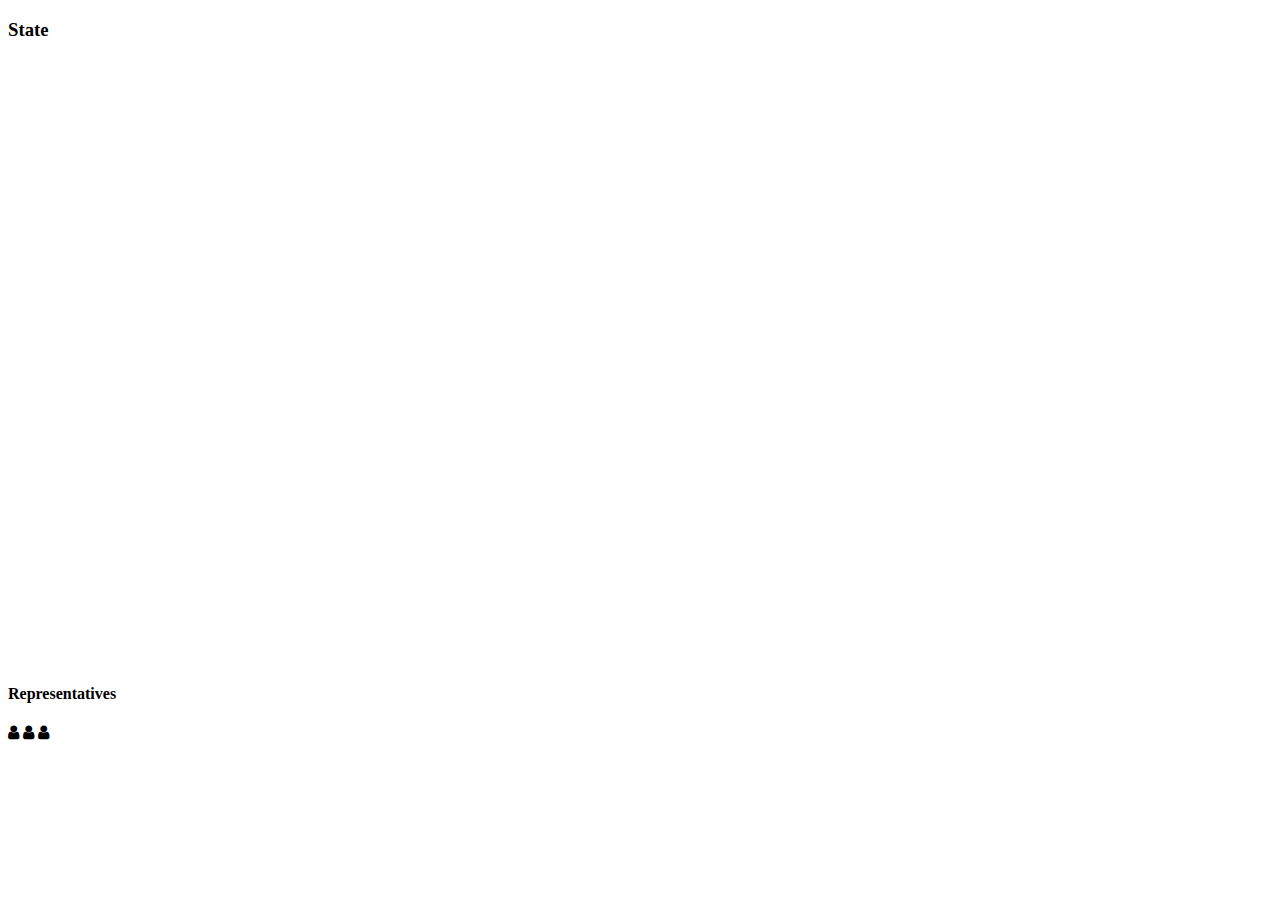
<file: cora/generate_svg.html>
<!DOCTYPE html>
<html>

<head>
  <meta charset="utf-8" />
  <title>SVG Generation</title>
  <meta name="viewport" content="initial-scale=1,maximum-scale=1,user-scalable=no" />
  <link rel="stylesheet" href="https://cdnjs.cloudflare.com/ajax/libs/font-awesome/4.7.0/css/font-awesome.min.css">
  <script src="https://d3js.org/d3.v5.min.js"></script>
  <script src="https://ajax.googleapis.com/ajax/libs/jquery/1.11.3/jquery.min.js"></script>

</head>

<body>
  <div id="state-div" class="state-div">
    <h3 class="state-label">State</h3>
    <svg id="example_state" width="600" height="600"></svg>
  </div>

  <div class="reps-div">
    <h4>Representatives</h4>
    <i id="rep1" class="fa fa-user fa-7x"></i>
    <i id="rep2" class="fa fa-user fa-7x"></i>
    <i id="rep3" class="fa fa-user fa-7x"></i>
  </div>
</body>

<script>
  // Change steps and uncomment code at the bottom to download svg
  var steps = 2;

  let svg = d3.select("svg#example_state");
  let divWidth = d3.select("div#state-div").node().getBoundingClientRect().width;
  width = divWidth;
  height = divWidth;
  console.log(width)
  const margin = { top: 20, right: 20, bottom: 20, left: 20 };
  chartWidth = width - margin.left - margin.right;
  chartHeight = height - margin.top - margin.bottom;

  var arr = [];
  var n = 0;
  for (var r = 0; r < 9; r++) {
    for (var c = 0; c < 9; c++) {
      var obj = new Object();
      obj.r = r;
      obj.c = c;
      obj.p = c >= 6 ? "yellow" : "orange";
      arr.push(obj);
      n += 1
    }
  }

  var orange = "#ffa21f"
  var yellow = "#fff75c"

  let circlePosScale = d3.scaleLinear()
    .domain([0, 9])
    .range([margin.top, chartWidth + margin.top]);

  showCircles(50);

  function showCircles(luminosity) {
    let circles = svg.selectAll("circle").data(arr)
      .join("circle")
      .attr("cx", d => margin.left + circlePosScale(d.c))
      .attr("cy", d => circlePosScale(d.r) - margin.top)
      .attr("r", "10")
      .style("fill", d => d.p == "orange" ? orange : yellow)
      .attr("opacity", 0.8);
  }

  if (steps == 1) {
    d3.selectAll("rect").remove();
    [0, 1, 2].forEach(async function (n) {
      svg.append("rect")
        .attr("x", margin.left)
        .attr("y", (chartHeight / 3) * n - margin.top)
        .attr("rx", 20)
        .attr("width", chartWidth)
        .attr("height", chartHeight / 3)
        .style("fill-opacity", 0)
        .style("stroke", "black")
        .style("stroke-width", 3);
    })
  }
  else if (steps == 2) {
    d3.selectAll("rect").remove();
    [0, 1, 2].forEach(async function (n) {
      svg.append("rect")
        .attr("x", (chartWidth / 3) * n + margin.left)
        .attr("y", -1 * margin.top)
        .attr("rx", 20)
        .attr("width", chartWidth / 3)
        .attr("height", chartHeight)
        .style("fill-opacity", 0)
        .style("stroke", "black")
        .style("stroke-width", 3);
    })
  }

// UNCOMMENT THE BLOCK BELOW FOR FILE DOWNLOAD 
// (CHANGE downloadLink.download TO CHANGE FILE NAME)
  // var svgData = $("#example_state")[0].outerHTML;
  // var svgBlob = new Blob([svgData], { type: "image/svg+xml;charset=utf-8" });
  // var svgUrl = URL.createObjectURL(svgBlob);
  // var downloadLink = document.createElement("a");
  // downloadLink.href = svgUrl;
  // downloadLink.download = "state2.svg";
  // document.body.appendChild(downloadLink);
  // downloadLink.click();
  // document.body.removeChild(downloadLink);
</script>

</html>
</file>
